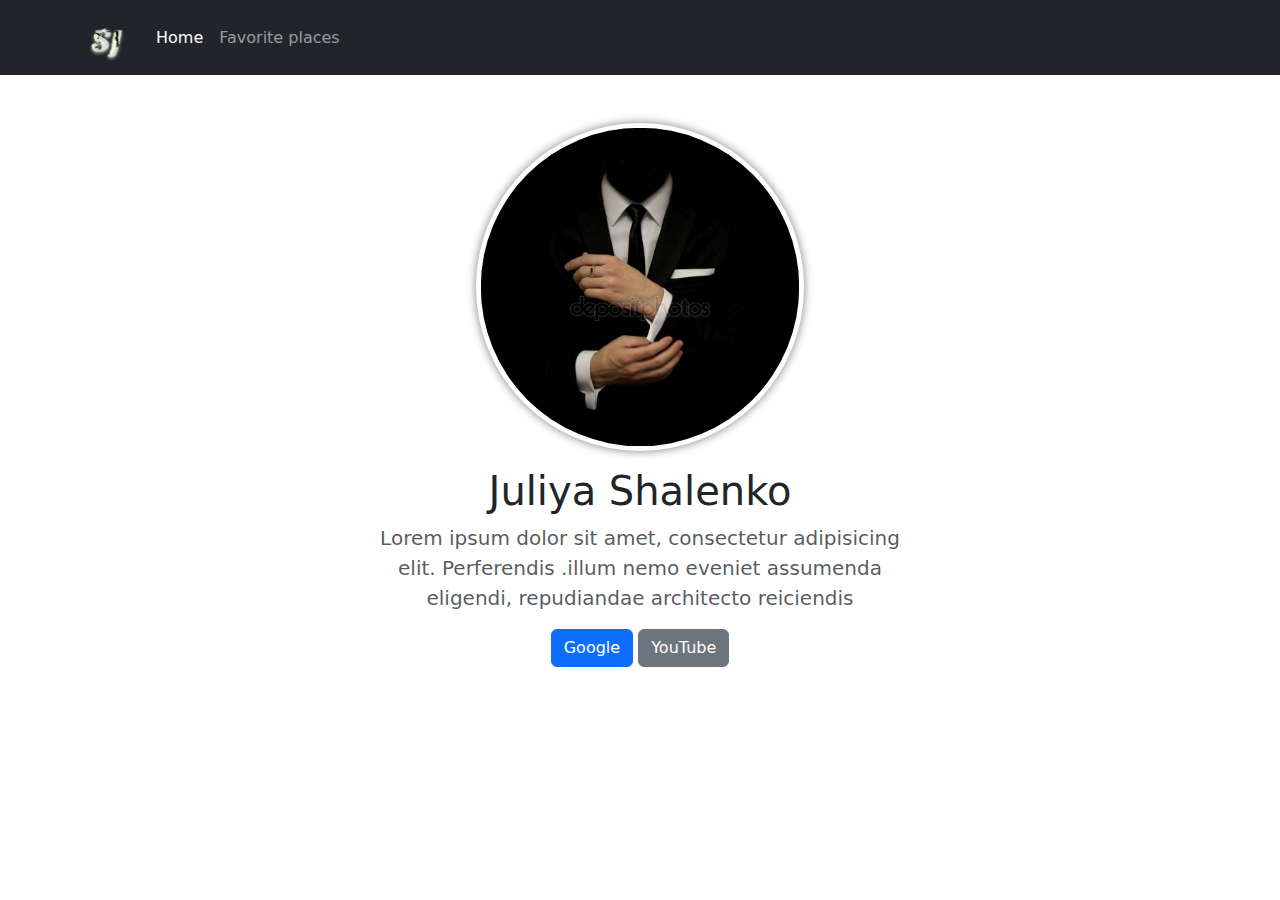
<file: index.html>
<!DOCTYPE html>
<html lang="en">
  <head>
    <meta charset="UTF-8" />
    <meta http-equiv="X-UA-Compatible" content="IE=edge" />
    <meta name="viewport" content="width=device-width, initial-scale=1.0" />
    <title>My page</title>
    <link rel="stylesheet" href="./style.css" />
    <link
      rel="stylesheet"
      href="	https://cdn.jsdelivr.net/npm/bootstrap@5.2.1/dist/css/bootstrap.min.css"
    />
    <link rel="apple-touch-icon" sizes="180x180" href="/apple-touch-icon.png" />
    <link rel="icon" type="image/png" sizes="32x32" href="/favicon-32x32.png" />
    <link rel="icon" type="image/png" sizes="16x16" href="/favicon-16x16.png" />
    <link rel="manifest" href="/site.webmanifest" />
  </head>
  <body>
    <nav class="navbar navbar-expand-lg navbar-dark bg-dark">
      <div class="container">
        <a class="navbar-brand p-0" href="/"
          ><img src="SJ.png" alt="logo" width="50"
        /></a>
        <button
          class="navbar-toggler"
          type="button"
          data-bs-toggle="collapse"
          data-bs-target="#navbarNav"
          aria-controls="navbarNav"
          aria-expanded="false"
          aria-label="Toggle navigation"
        >
          <span class="navbar-toggler-icon"></span>
        </button>
        <div class="collapse navbar-collapse" id="navbarNav">
          <ul class="navbar-nav">
            <li class="nav-item">
              <a class="nav-link active" aria-current="page" href="/">Home</a>
            </li>
            <li class="nav-item">
              <a class="nav-link" href="plases.html">Favorite places</a>
            </li>
          </ul>
        </div>
      </div>
    </nav>
    <div class="container text-center my-5">
      <div class="row">
        <div class="col-lg-6 col-md-8 mx-auto">
          <img class="rounded-img" src="img.jpeg" alt="img" />
          <h1 class="fw-light">Juliya Shalenko</h1>
          <p class="lead text-muted">
            Lorem ipsum dolor sit amet, consectetur adipisicing elit.
            Perferendis .illum nemo eveniet assumenda eligendi, repudiandae
            architecto reiciendis
          </p>
          <a href="https:/google.com" target="_blank" class="btn btn-primary">
            Google
          </a>
          <a
            href="https:/youtube.com"
            target="_blank"
            class="btn btn-secondary"
          >
            YouTube
          </a>
        </div>
      </div>
    </div>

    <script src="	https://cdn.jsdelivr.net/npm/bootstrap@5.2.1/dist/js/bootstrap.bundle.min.js"></script>
  </body>
</html>
</file>
<file: style.css>
.rounded-img {
  width: 60%;
  border-radius: 50%;
  box-shadow: 0 0 10px rgba(0, 0, 0, 0.5);
  padding: 0.3em;
  margin-bottom: 1em;
}
.card {
  border-radius: 1em;
  text-align: center;
  padding: 1em;
}
.card:hover {
  background-color: rgba(0, 0, 0, 0.1);
}

.card img {
  border-radius: 50%;
  width: 60%;
  margin: auto;
}
</file>
